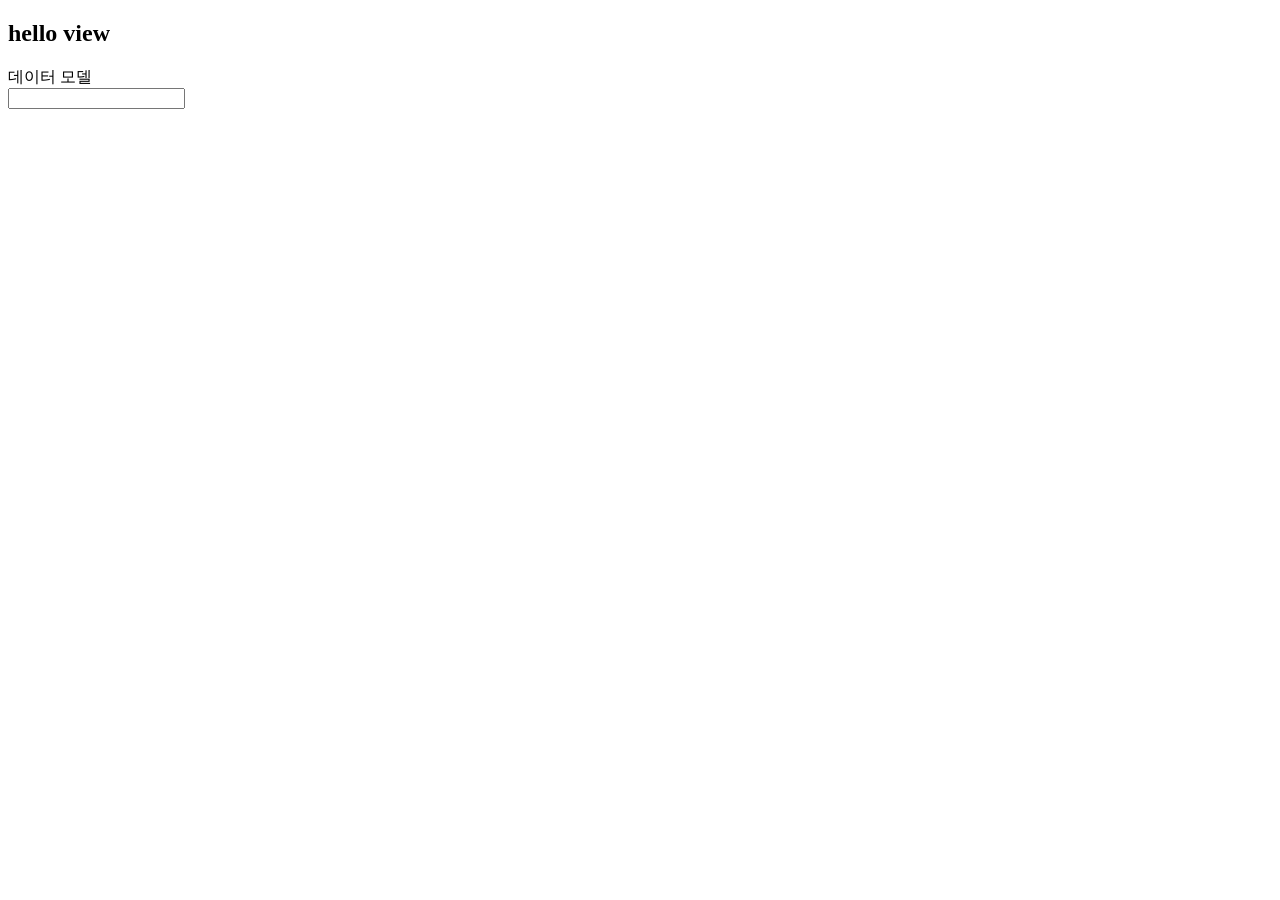
<file: SpringBoot/day01/1차시수업소스/day01Hello/src/main/resources/templates/hello.html>
<!DOCTYPE html>
<html xmlns:th="http://www.thymeleaf.org">
<head>
    <meta charset="UTF-8">
    <title>Title</title>
</head>
<body>

<h2> hello view</h2>


<div th:text="${data}">데이터 모델</div>
<input  type="text"  th:value="${data}">

</body>
</html>
</file>
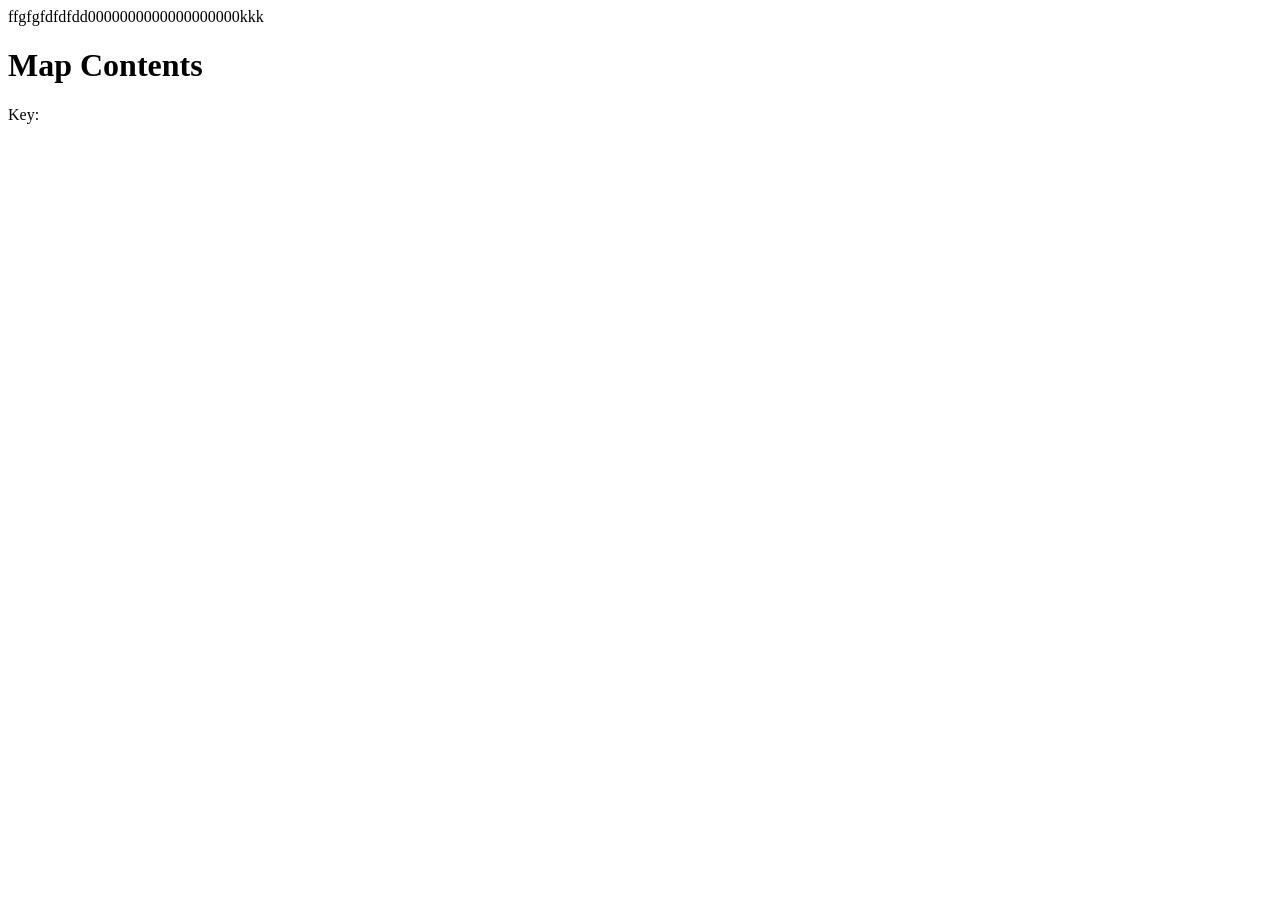
<file: SpringBoot/day01/1차시수업소스/day01Hello/src/main/resources/templates/memberList.html>
<!DOCTYPE html>
<html xmlns:th="http://www.thymeleaf.org">
<head>
    <meta charset="UTF-8">
    <title>Title</title>

    <style>
        .box{
            width:300x;
            display:flex;

        }
        .box > div{  flex:1; }
    </style>
</head>
<body>
ffgfgfdfdfdd0000000000000000000kkk

<div class="box" th:each="m : ${list}">
     <div th:text="${m.id}"></div>
    <div th:text="${m.pw}"></div>
    <div th:text="${m.name}"></div>
</div>


<h1>Map Contents</h1>

<!-- map을 간단하게 출력 -->
<div th:each="entry : ${map}">
    <p>Key: <span th:text="${entry.key}"></span>  </p>
</div>



</body>
</html>
</file>
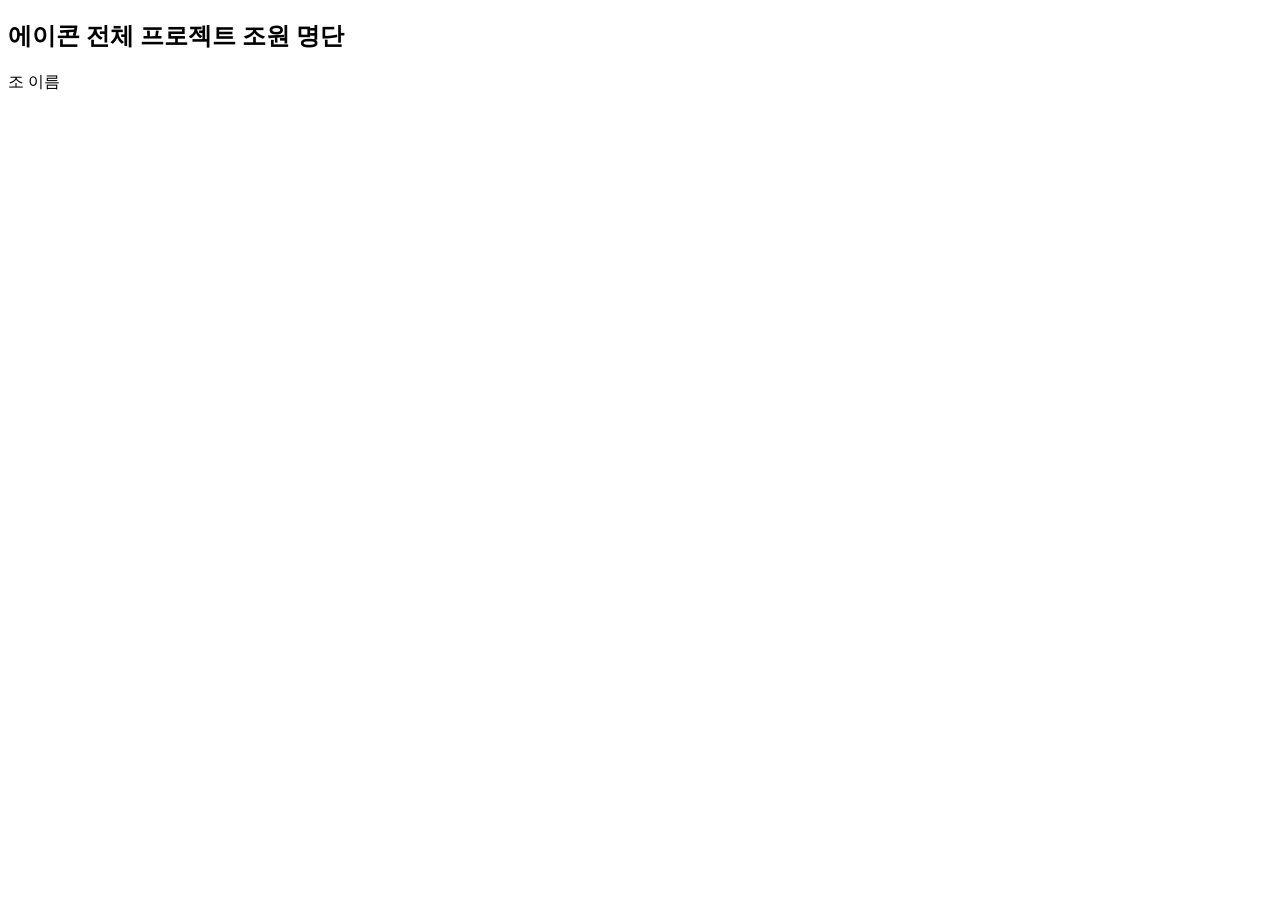
<file: SpringBoot/day01/1차시수업소스/day01Hello/src/main/resources/templates/teamAll.html>
<!DOCTYPE html>
<html xmlns:th="http://www.thymeleaf.org">
<head>
    <meta charset="UTF-8">
    <title>Title</title>
</head>
<body>


<h2> 에이콘 전체 프로젝트 조원 명단 </h2>

<div th:each="entry : ${team}">
  <p> 조 이름</p>
  <span th:text="${entry.key}"></span>
  <!--조 명단  -->

   <div th:each="user : ${entry.value}">
       <span th:text="${user.id}"></span>
       <span th:text="${user.name}"></span>
       <span th:text="${user.tel}"></span>
   </div>


</div>


</body>
</html>
</file>
